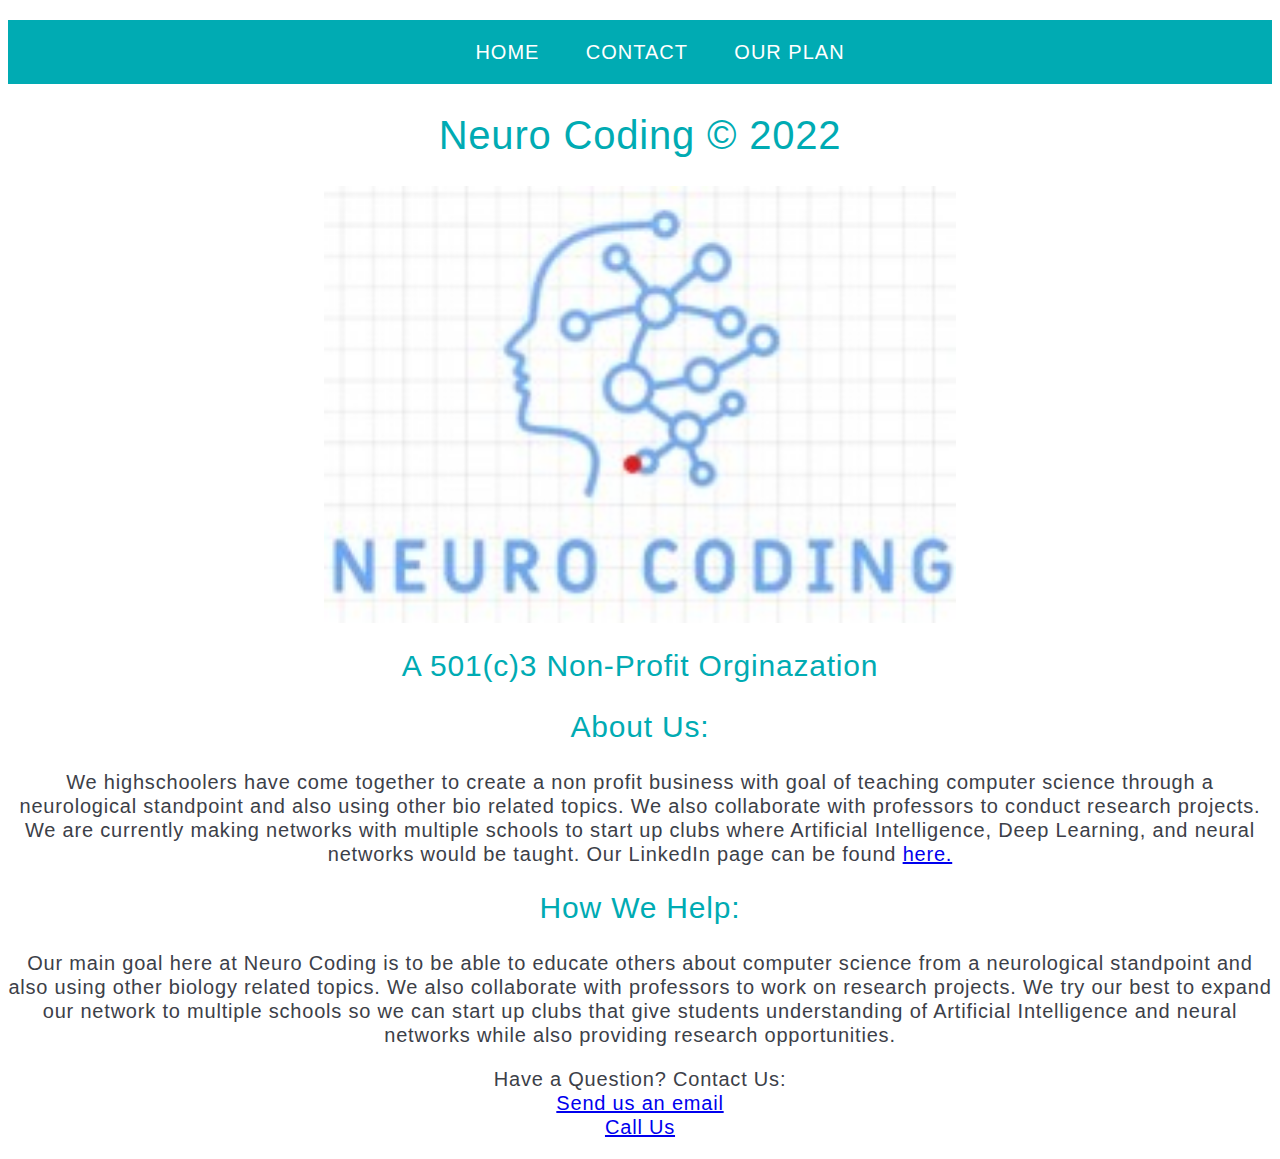
<file: index.html>
<!DOCTYPE html>
<html lang="en">
<head>
    <meta charset="UTF-8">
    <meta http-equiv="X-UA-Compatible" content="IE=edge">
    <meta name="viewport" content="width=device-width, initial-scale=1.0">
    <title>Home</title>
    <link rel="stylesheet" href="css/index-style.css">
</head>
<body>
    <nav>
        <ul style="list-style: none;">
            <li><a href="/index.html">Home</a></li>
            <li><a href="/contact.html">Contact</a></li>
            <li><a href="/plan.html">Our Plan</a></li>
           
        </ul>
    </nav>
    
    <h1>Neuro Coding &copy; 2022</h1>
    <img src = "img/neuro.jpg" alt = "Neuro Coding Logo">
    <h2>A 501(c)3 Non-Profit Orginazation</h2>
    

<h2>About Us:</h2>
<p>We highschoolers have come together to create a non profit business with goal of teaching computer science through a neurological standpoint and also using other bio related topics. We also collaborate with professors to conduct research projects. We are currently making networks with multiple schools to start up clubs where Artificial Intelligence, Deep Learning, and neural networks would be taught. Our LinkedIn page can be found <a href=https://www.linkedin.com/company/neuro-coding/ target="_blank">here.</a></p>

<h2>How We Help:</h2>
<p>Our main goal here at Neuro Coding is to be able to educate others about computer science from a neurological standpoint and also using other biology related topics. We also collaborate with professors to work on research projects. We try our best to expand our network to multiple schools so we can start up clubs that give students understanding of Artificial Intelligence and neural networks while also providing research opportunities.</p>

    
<footer>
    <p>
        Have a Question? Contact Us: 
         <br>
        <a href="neurocoding.com">Send us an email</a><br>
        <a href="tel: +18604740515">Call Us</a>
        
    </p>
</footer>
</body>
</html>
</file>
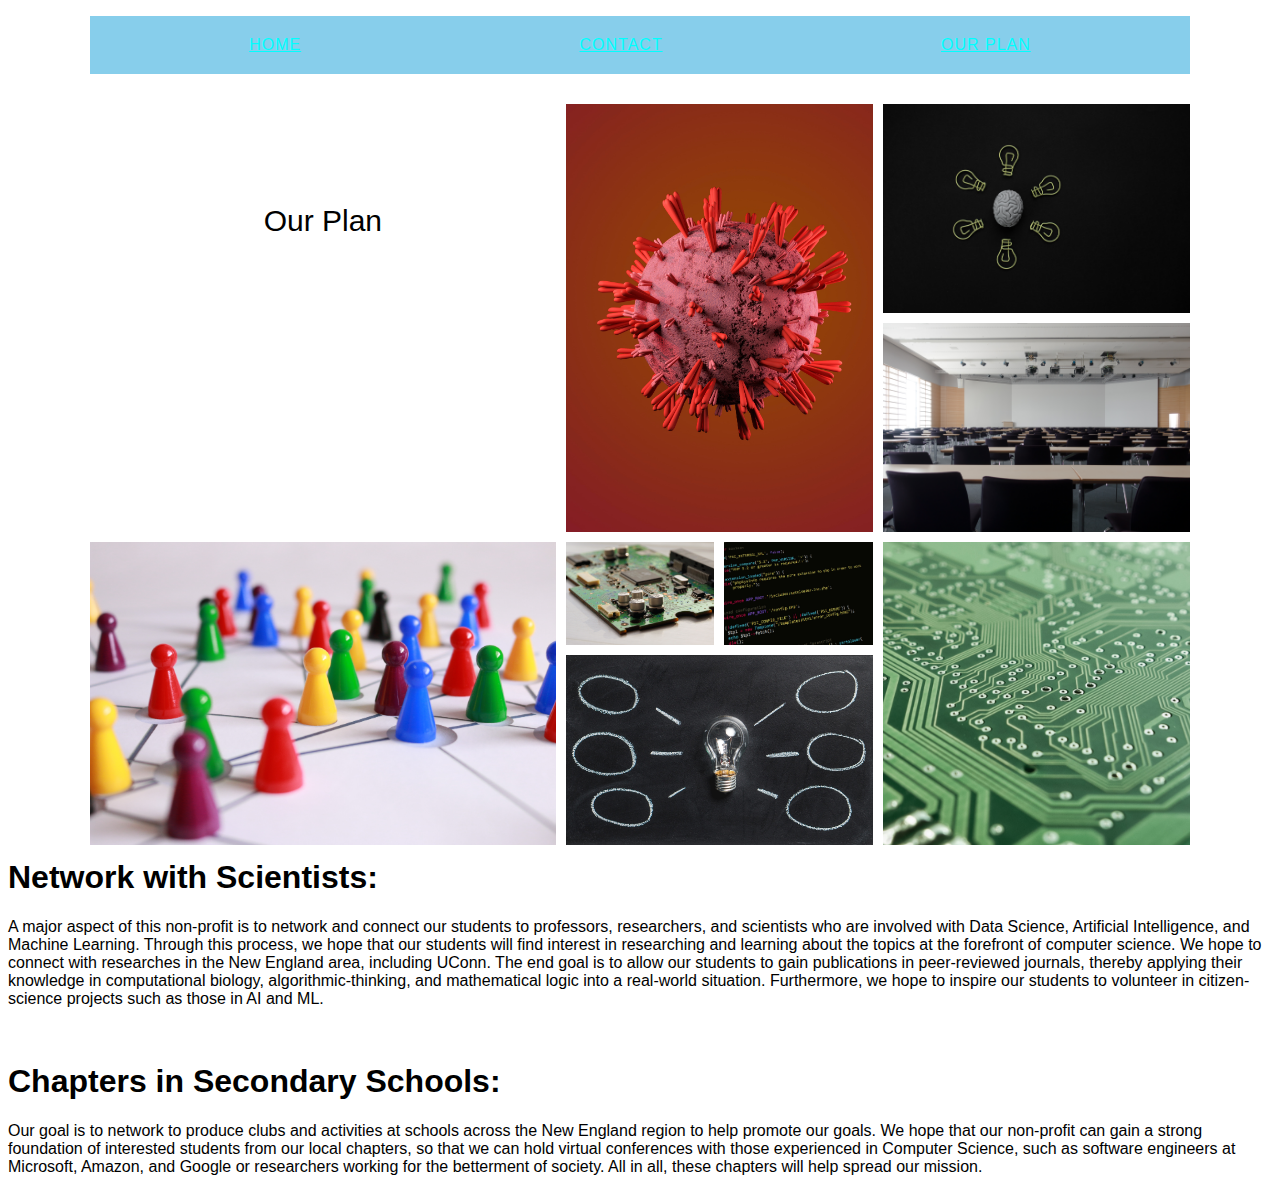
<file: plan.html>
<!DOCTYPE html>
<html lang="en">
<head>
    <meta charset="UTF-8">
    <meta http-equiv="X-UA-Compatible" content="IE=edge">
    <meta name="viewport" content="width=device-width, initial-scale=1.0">
    <title>Grid &amp; Flexbox</title>
    <link rel="stylesheet" href="css/plan-style.css">
</head>
<body>

    <nav>
        <ul style="list-style: none;">
            <li><a href="/index.html">Home</a></li>
            <li><a href="/contact.html">Contact</a></li>
            <li><a href="/plan.html">Our Plan</a></li>
           
        </ul>
    </nav>


    <main>
        <div class="parent">
            <div class="div1"> 
                <span>Our Plan</span>
            </div>
            <div class="div2"> <img src="img/pexels-daniel-dan-7542754.jpg" alt=""></div>
            <div class="div3"> <img src="img/pexels-ekaterina-bolovtsova-6192337.jpg" alt=""></div>
            <div class="div4"> <img src="img/pexels-pixabay-159213.jpg" alt=""></div>
            <div class="div5"> <img src="img/pexels-pixabay-163064.jpg" alt=""></div>
            <div class="div6"> <img src="img/pexels-pixabay-163125.jpg" alt=""></div>
            <div class="div7"> <img src="img/pexels-pixabay-276452.jpg" alt=""></div>
            <div class="div8"> <img src="img/pexels-pixabay-355948.jpg" alt=""></div>
            <div class="div9"> <img src="img/pexels-pixabay-50711.jpg" alt=""></div>
            </div>
    </main>
    <br>
<br>
<br>
<h1>Network with Scientists:</h1>
<p>A major aspect of this non-profit is to network and connect our students to professors, researchers, and scientists who are involved with Data Science, Artificial Intelligence, and Machine Learning. Through this process, we hope that our students will find interest in researching and learning about the topics at the forefront of computer science. We hope to connect with researches in the New England area, including UConn.

    The end goal is to allow our students to gain publications in peer-reviewed journals, thereby applying their knowledge in computational biology, algorithmic-thinking, and mathematical logic into a real-world situation. Furthermore, we hope to inspire our students to volunteer in citizen-science projects such as those in AI and ML. </p>

<br>
<h1>Chapters in Secondary Schools:</h1>
<p>Our goal is to network to produce clubs and activities at schools across the New England region to help promote our goals. We hope that our non-profit can gain a strong foundation of interested students from our local chapters, so that we can hold virtual conferences with those experienced in Computer Science, such as software engineers at Microsoft, Amazon, and Google or researchers working for the betterment of society. All in all, these chapters will help spread our mission.</p>
    
</body>
</html>
</file>
<file: css/index-style.css>
html {
    font-family: 'Segoe UI', Tahoma, Geneva, Verdana, sans-serif;
    font-size: 1.25rem;
    line-height: 1.2;
    color: #3C4048;
    letter-spacing: .04rem;
    
}


h1,
h2,
h3 {
    color: rgb(0, 171, 179);
    text-align: center;
    text-underline-offset: 9px;
    font-weight: 100;

}



img{
    display: block;
    margin-left: auto;
    margin-right: auto;
    width: 50%;
}

nav{
    text-align: center;
}

nav :hover{
    color: #3C4048;
    font-style: italic;
    text-transform:uppercase;
    text-decoration: underline dotted rgb(123, 34, 4);
    text-decoration-style: double;
}


* ::before ,
* ::after {
    box-sizing: inherit;
}

nav{
    background-color: rgb(0, 171, 179);
    text-align: center;
}

nav li{
    display: inline;
}

nav a {
    padding: 20px;
    display: inline-block;
    color: white;
    text-decoration: none;
    text-transform: uppercase;
    letter-spacing: 1px;
}


nav a:hover,
nav a:active {
    background-color: wheat;
    text-decoration: underline dotted rgb(123, 34, 4);
    color: black;
    
}
p{
    text-align: center;
}
</file>
<file: css/plan-style.css>
html {
    box-sizing: border-box;
    font-family:'Lucida Sans', 'Lucida Sans Regular', 'Lucida Grande', 'Lucida Sans Unicode', Geneva, Verdana, sans-serif
}


*,
* ::before,
* ::after {
    box-sizing: inherit;
}

nav {
    background-color: skyblue;
    margin: 0 auto 30px;
    width: 1100px;
    
}

nav ul {
    color: black;
    display: flex;
    justify-content: space-around;
    padding: 20px;
}

nav a:link{
    color: aqua;
}


nav a:hover{
    color: cornflowerblue;
}

nav a:active{
    color: aqua;
}

nav a:focus{
    color: greenyellow;
}

nav li {
    text-transform: uppercase;
    list-style: none;
    letter-spacing: 1px;
}

img {
    width: 100%;
    height: 100%;
    object-fit: cover;
}

.parent {
    width: 1100px;
    height: 680px;
    margin: 0 auto;
    display: grid;
    grid-template-columns: repeat(7, 1fr);
    grid-template-rows: repeat(4, 1fr);
    grid-column-gap: 10px;
    grid-row-gap: 10px;
}

.div span {
    font-family: Cambria, Cochin, Georgia, Times, 'Times New Roman', serif;
    font-size: 5rem;
    line-height: 50%;
}

.div1 p, span {
    font-size: 1.5rem;
    display: flex;
    justify-content: center;
    margin-top: 80px;
    font-size: 30px;
    
    
}

.div1 span {
    margin-top: 100px;
}

.div1 {
    grid-area: 1 / 1 / 3 / 4; 
}
.div2 { 
    grid-area: 1 / 4 / 3 / 6;
    background-color: aquamarine; 
}
.div3 { 
    grid-area: 1 / 6 / 2 / 8;
    background-color: gold; 
}
.div4 { 
    grid-area: 2 / 6 / 3 / 8;
    background-color: palevioletred;  
}
.div5 { 
    grid-area: 3 / 1 / 5 / 4;
    background-color: beige;
}
.div6 { 
    grid-area: 3 / 4 / 4 / 5;
    background-color: blueviolet;
}
.div7 { 
    grid-area: 3 / 5 / 4 / 6;
    background-color: cornflowerblue;
}
.div8 { 
    grid-area: 4 / 4 / 5 / 6;
    background-color: cadetblue;
}
.div9 { 
    grid-area: 3 / 6 / 5 / 8; 
    background-color: crimson;
}

footer {
    display: flex;
    justify-content: center;
}
</file>
